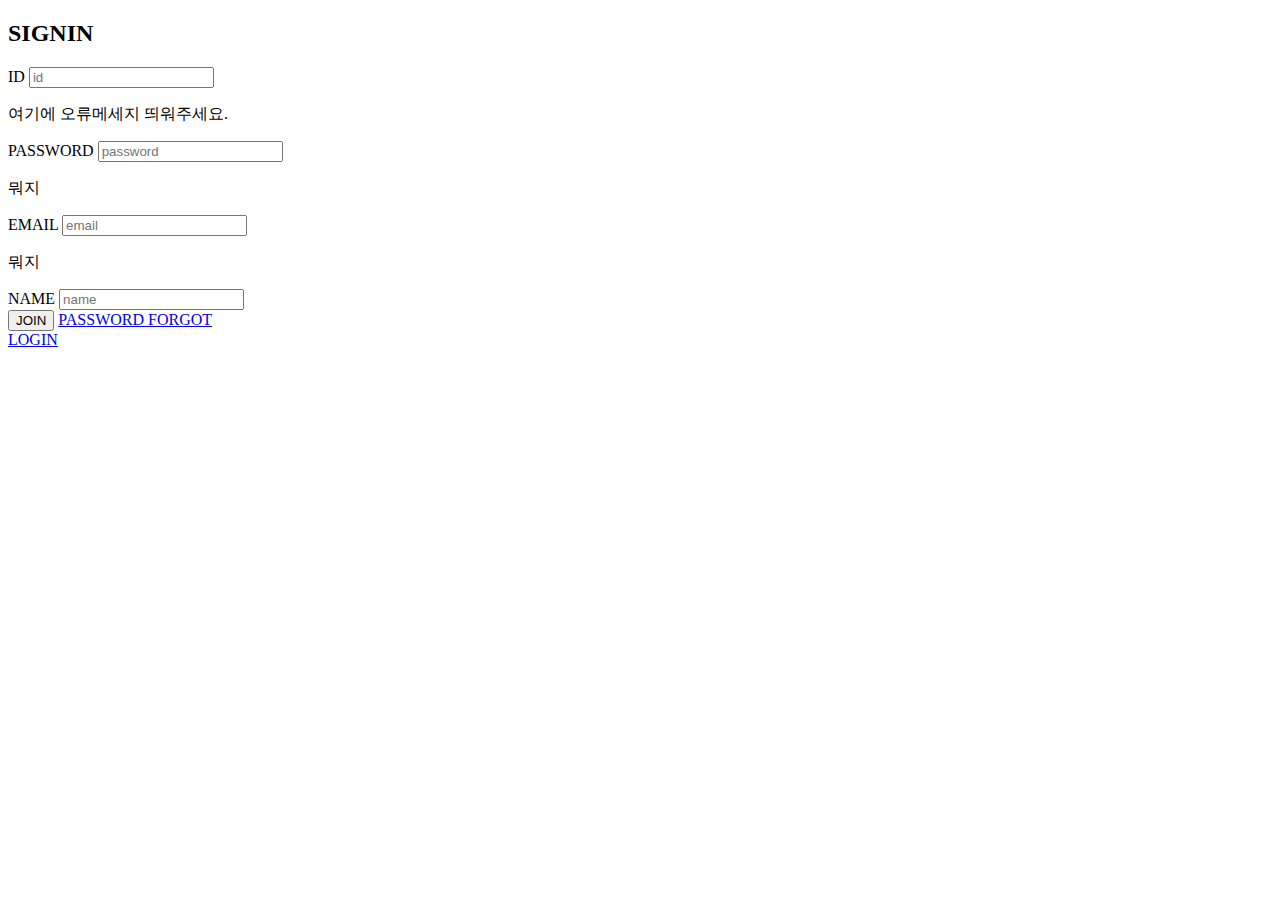
<file: src/main/resources/templates/member/join.html>
<!DOCTYPE html>
<html xmlns:th="http://www.thymeleaf.org">
<head th:replace="~{fragment/head :: head02('SIGNIN','alien02.png')}"></head>
<header th:replace="~{fragment/header}"></header>
<div class="container">
    <div class="container justify-content-center d-flex">
        <div class="col-4">
            <h2>SIGNIN</h2>
            <form method="post" action="/member/login" th:action="@{/member/join}" th:object="${signinDto}">
                <div class="mb-3">
                    <label for="userId" class="form-label">ID</label>
                    <input type="text" class="form-control" placeholder="id" id="userId" th:field="*{userId}">
                    <p class="error" th:if="${#fields.hasErrors('userId')}" th:errors="*{userId}">여기에 오류메세지 띄워주세요.</p>
                </div>
                <div class="mb-3">
                    <label for="password" class="form-label">PASSWORD</label>
                    <input type="password" class="form-control" placeholder="password" id="password"  th:field="*{password}">
                    <p class="error" th:if="${#fields.hasErrors('password')}" th:errors="*{password}">뭐지</p>
                </div>
                <div class="mb-3">
                    <label for="email" class="form-label">EMAIL</label>
                    <input type="text" class="form-control" placeholder="email" id="email"  th:field="*{email}">
                    <p class="error" th:if="${#fields.hasErrors('email')}" th:errors="*{email}">뭐지</p>
                </div>
                <div class="mb-3">
                    <label for="name" class="form-label">NAME</label>
                    <input type="text" class="form-control" placeholder="name" id="name"  th:field="*{userName}">
                </div>
                <div class="mt-5">
                    <button class="btn btn-primary" id="btnSubmit">JOIN</button>
                    <a class="btn btn-primary" href="/mail/find_password">PASSWORD FORGOT</a>
                </div>
            </form>
            <div class="mt-5">
                <a href="/auth/login" class="btn btn-primary" id="btn-login">LOGIN</a>
            </div>
        </div>
    </div>
</div>
</html>
</file>
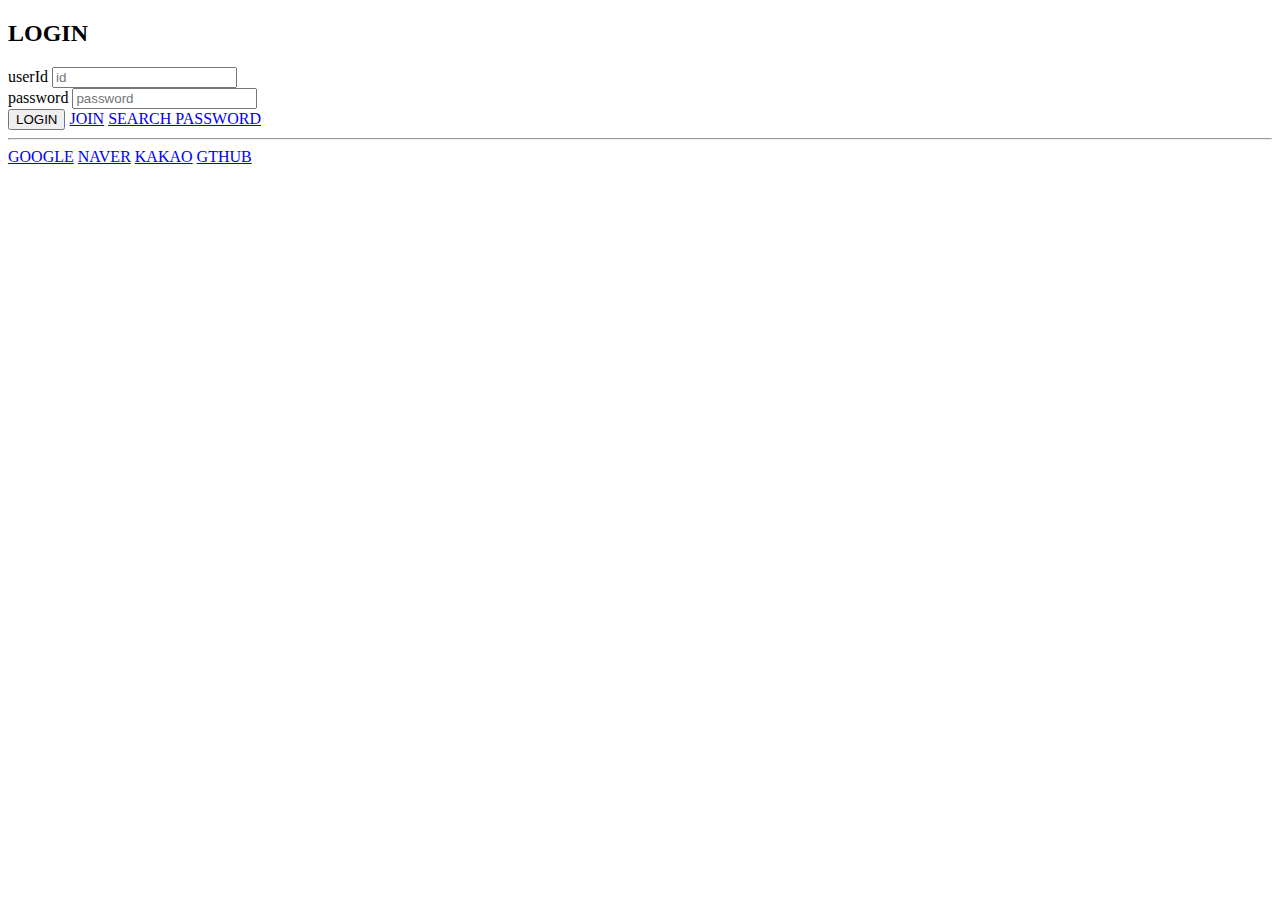
<file: src/main/resources/templates/member/login.html>
<!DOCTYPE html>
<html xmlns:th="http://www.thymeleaf.org">
<head th:replace="~{fragment/head :: head02('SIGNIN','alien02.png')}"></head>
<header th:replace="~{fragment/header}"></header>
<div class="container">
    <div class="container justify-content-center d-flex">
        <div class="col-4">
            <h2>LOGIN</h2>
            <form method="post" action="/member/login" th:action="@{/member/login}">
                <div class="mb-3">
                    <label for="userId" class="form-label">userId</label>
                    <input type="text" class="form-control" placeholder="id" id="userId"
                           name="userId">
                </div>
                <div class="mb-3">
                    <label for="password" class="form-label">password</label>
                    <input type="password" class="form-control" placeholder="password" id="password"
                           name="password">
                </div>
                <div class="mt-5 d-grid">
                    <button class="btn btn-primary" id="btnSubmit">LOGIN</button>
                    <a class="btn btn-primary mt-2" href="/member/join">JOIN</a>
                    <a class="btn btn-primary mt-2" href="/mail/find_password">SEARCH PASSWORD</a>
                </div>
            </form>
            <hr>
            <div class="d-grid">
                <a class="btn btn-outline-primary mt-1" href="/oauth2/authorization/google">GOOGLE</a>
                <a class="btn btn-outline-primary mt-1" href="/oauth2/authorization/naver">NAVER</a>
                <a class="btn btn-outline-primary mt-1" href="/oauth2/authorization/kakao">KAKAO</a>
                <a class="btn btn-outline-primary mt-1" href="/oauth2/authorization/github">GTHUB</a>
            </div>
        </div>
    </div>
</div>
</html>
</file>
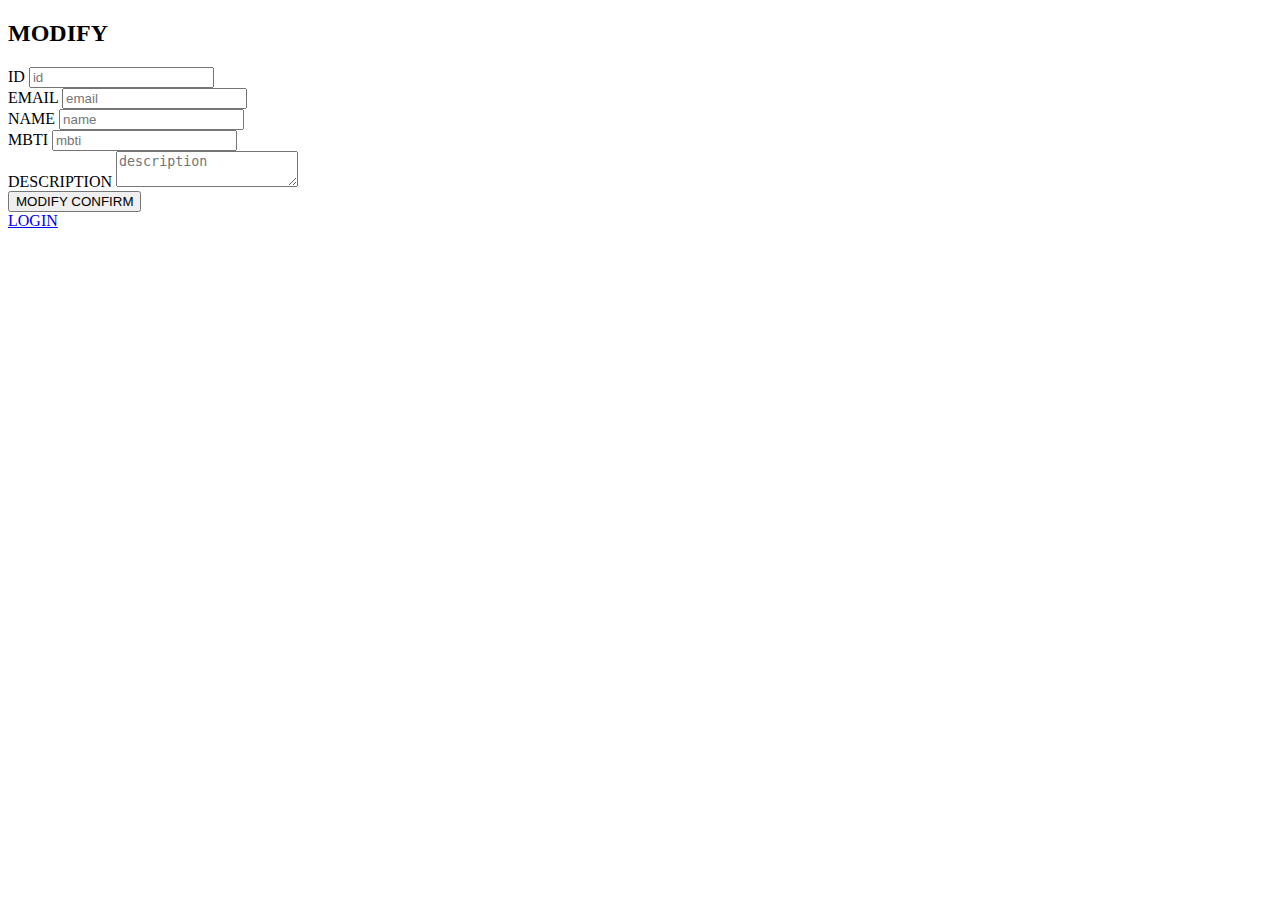
<file: src/main/resources/templates/member/modify.html>
<!DOCTYPE html>
<html xmlns:th="http://www.thymeleaf.org">
<head th:replace="~{fragment/head :: head02('SIGNIN','alien02.png')}"></head>
<header th:replace="~{fragment/header}"></header>
<div class="container">
    <div class="container justify-content-center d-flex">
        <div class="col-4">
            <h2>MODIFY</h2>
            <form method="post" action="/member/login" th:action="@{/member/modify}">
                <div class="mb-3">
                    <label for="userId" class="form-label">ID</label>
                    <input type="text" class="form-control" placeholder="id" id="userId"    th:value="${memberInfoDto.userId}"
                           readonly>

                </div>
                <!--                <div class="mb-3">-->
                <!--                    <label for="password" class="form-label">PASSWORD</label>-->
                <!--                    <input type="password" class="form-control" placeholder="password" id="password"  th:field="*{password}">-->
                <!--                </div>-->
                <div class="mb-3">
                    <label for="email" class="form-label">EMAIL</label>
                    <input type="text" class="form-control" placeholder="email" id="email" name="email" th:value="${memberInfoDto.email}" readonly>
                </div>
                <div class="mb-3">
                    <label for="name" class="form-label">NAME</label>
                    <input type="text" class="form-control" placeholder="name" id="name" name="userName"   th:value="${memberInfoDto.userName}">
                </div>
                <div class="mb-3">
                    <label for="mbti" class="form-label">MBTI</label>
                    <input type="text" class="form-control" placeholder="mbti" id="mbti" name="mbti"     th:value="${memberInfoDto.mbti}">
                </div>
                <!--                <div class="mb-3">-->
                <!--                    <label for="phone" class="form-label">PHONE</label>-->
                <!--                    <input type="text" class="form-control" placeholder="phone" id="phone" name="phone"  >-->
                <!--                </div>-->
                <div class="mb-3">
                    <label for="description" class="form-label">DESCRIPTION</label>
                    <textarea class="form-control" placeholder="description" id="description" name="description" th:text="${memberInfoDto.description}"
                    ></textarea>
                </div>
                <div class="mt-5 d-grid">
                    <button class="btn btn-primary" id="btnSubmit">MODIFY CONFIRM</button>
                </div>
            </form>
            <div class="mt-5 d-grid">
                <a href="/member/login" class="btn btn-primary" id="btn-login">LOGIN</a>
            </div>
        </div>
    </div>
</div>
</html>
</file>
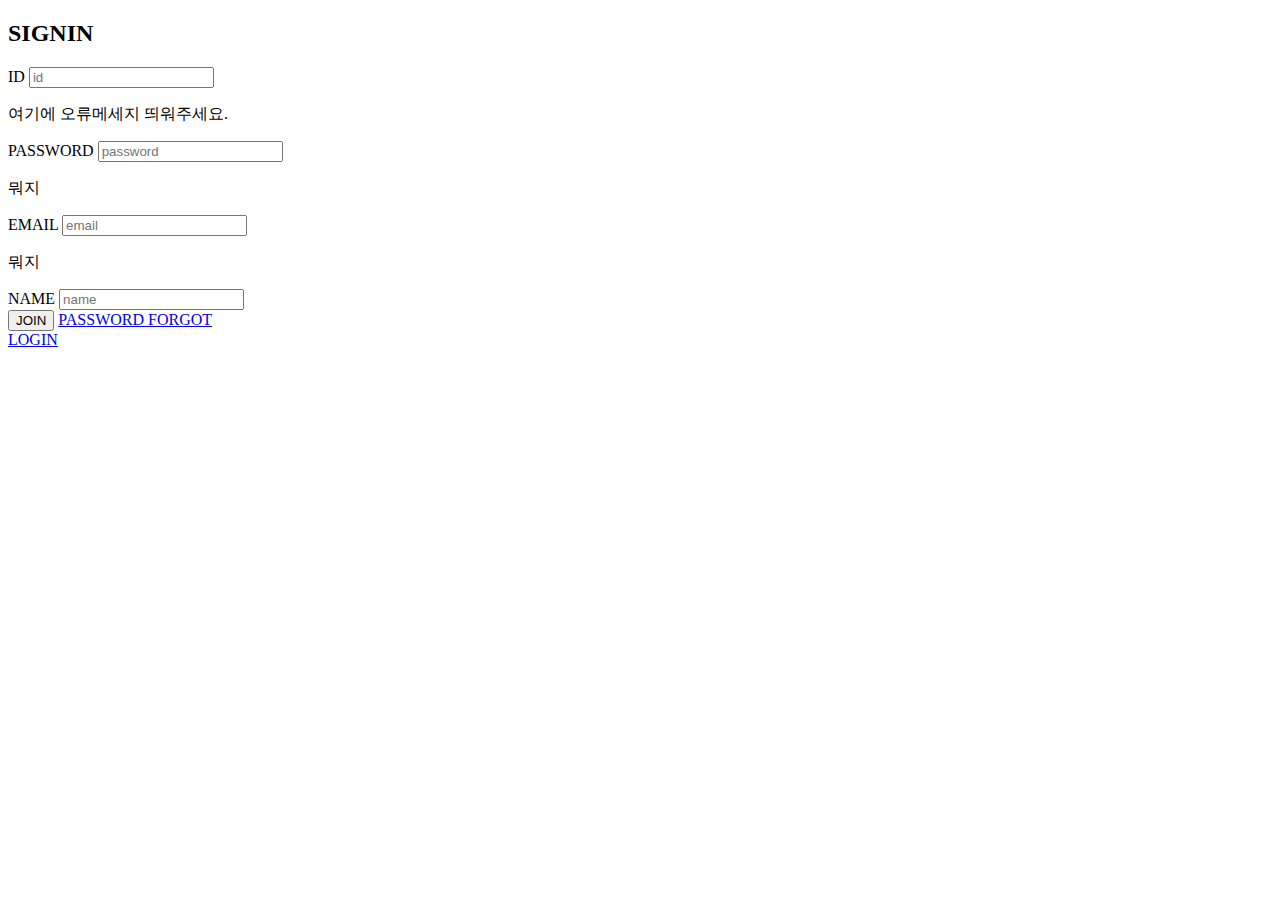
<file: src/main/resources/templates/member/signin.html>
<!DOCTYPE html>
<html xmlns:th="http://www.thymeleaf.org">
<head th:replace="~{fragment/head :: head02('SIGNIN','alien02.png')}"></head>
<header th:replace="~{fragment/header}"></header>
<div class="container">
    <div class="container justify-content-center d-flex">
        <div class="col-4">
            <h2>SIGNIN</h2>
            <form method="post" action="/member/login"
                  th:action="@{/member/signin}" th:object="${signinDto}">
                <div class="mb-3">
                    <label for="userId" class="form-label">ID</label>
                    <input type="text" class="form-control" placeholder="id" id="userId" th:field="*{userId}">
                    <p class="error" th:if="${#fields.hasErrors('userId')}" th:errors="*{userId}">여기에 오류메세지 띄워주세요.</p>
                </div>
                <div class="mb-3">
                    <label for="password" class="form-label">PASSWORD</label>
                    <input type="password" class="form-control" placeholder="password" id="password"  th:field="*{password}">
                    <p class="error" th:if="${#fields.hasErrors('password')}" th:errors="*{password}">뭐지</p>
                </div>
                <div class="mb-3">
                    <label for="email" class="form-label">EMAIL</label>
                    <input type="text" class="form-control" placeholder="email" id="email"  th:field="*{email}">
                    <p class="error" th:if="${#fields.hasErrors('email')}" th:errors="*{email}">뭐지</p>
                </div>
                <div class="mb-3">
                    <label for="name" class="form-label">NAME</label>
                    <input type="text" class="form-control" placeholder="name" id="name"  th:field="*{userName}">
                </div>
                <div class="mt-5">
                    <button class="btn btn-primary" id="btnSubmit">JOIN</button>
                    <a class="btn btn-primary" href="/mail/find_password">PASSWORD FORGOT</a>
                </div>
            </form>
            <div class="mt-5">
                <a href="/auth/login" class="btn btn-primary" id="btn-login">LOGIN</a>
            </div>
        </div>
    </div>
</div>
</html>
</file>
